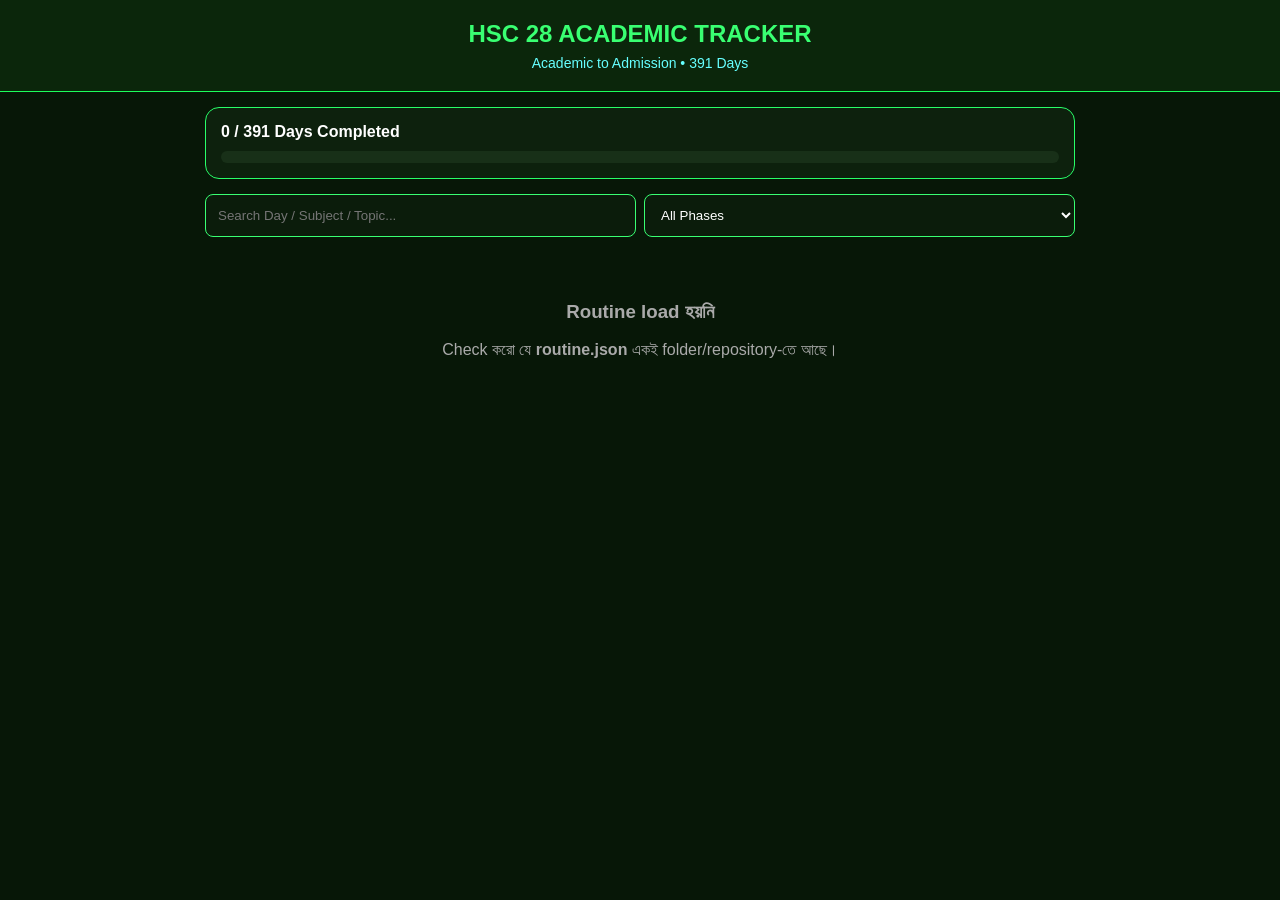
<file: index.html>
<!DOCTYPE html>
<html lang="en">
<head>
<meta charset="UTF-8">
<meta name="viewport" content="width=device-width, initial-scale=1.0">

<title>HSC 28 Academic Tracker</title>

<link rel="manifest" href="manifest.json">

<style>
*{
  box-sizing:border-box;
}

body{
  margin:0;
  font-family:Arial,sans-serif;
  background:#071707;
  color:#fff;
}

header{
  padding:20px 15px;
  text-align:center;
  background:#0b260b;
  border-bottom:1px solid #1cff5b;
}

h1{
  margin:0;
  color:#39ff72;
  font-size:24px;
}

.subtitle{
  margin-top:7px;
  color:#66ffff;
  font-size:14px;
}

.container{
  max-width:900px;
  margin:auto;
  padding:15px;
}

.progress-box{
  background:#0d210d;
  border:1px solid #28ff68;
  border-radius:14px;
  padding:15px;
  margin-bottom:15px;
}

.progress-bar{
  height:12px;
  background:#183018;
  border-radius:20px;
  overflow:hidden;
  margin-top:10px;
}

.progress{
  height:100%;
  width:0%;
  background:#39ff72;
  transition:.3s;
}

.controls{
  display:flex;
  gap:8px;
  flex-wrap:wrap;
  margin-bottom:15px;
}

input,select{
  flex:1;
  min-width:150px;
  padding:12px;
  border-radius:8px;
  border:1px solid #39ff72;
  background:#0b1c0b;
  color:white;
}

.day{
  background:#0d210d;
  border:1px solid #245b2c;
  border-radius:14px;
  margin-bottom:14px;
  padding:16px;
}

.day.done{
  border-color:#39ff72;
}

.day-title{
  display:flex;
  justify-content:space-between;
  gap:10px;
  flex-wrap:wrap;
}

.day-title h2{
  margin:0;
  color:#39ff72;
  font-size:20px;
}

.phase{
  color:#66ffff;
  font-size:13px;
}

.task{
  margin-top:12px;
  padding:12px;
  background:#071507;
  border-left:3px solid #39ff72;
  border-radius:8px;
}

.subject{
  color:#ffe45c;
  font-weight:bold;
  font-size:16px;
}

.topic{
  margin-top:5px;
  color:#fff;
}

.type{
  margin-top:5px;
  color:#aaa;
  font-size:13px;
}

button{
  margin-top:14px;
  padding:10px 15px;
  border:none;
  border-radius:8px;
  background:#39ff72;
  color:#031003;
  font-weight:bold;
  cursor:pointer;
}

button:hover{
  opacity:.85;
}

.pdf{
  background:#66ffff;
  margin-left:5px;
}

.empty{
  text-align:center;
  padding:30px;
  color:#aaa;
}
</style>
</head>

<body>

<header>
  <h1>HSC 28 ACADEMIC TRACKER</h1>
  <div class="subtitle">Academic to Admission • 391 Days</div>
</header>

<div class="container">

  <div class="progress-box">
    <b id="progressText">0 / 391 Days Completed</b>

    <div class="progress-bar">
      <div class="progress" id="progress"></div>
    </div>
  </div>

  <div class="controls">

    <input
      id="search"
      type="text"
      placeholder="Search Day / Subject / Topic..."
    >

    <select id="phase">
      <option value="all">All Phases</option>
      <option value="1">Phase 1 — Academic</option>
      <option value="2">Phase 2 — Pre Admission</option>
      <option value="3">Phase 3 — Full Admission</option>
    </select>

  </div>

  <div id="routine">
    <div class="empty">Loading routine...</div>
  </div>

</div>

<script>

let routine = [];
let completed = JSON.parse(
  localStorage.getItem("hsc28_completed") || "{}"
);

async function loadRoutine(){

  try{

    const response = await fetch("routine.json");

    if(!response.ok){
      throw new Error("routine.json not found");
    }

    routine = await response.json();

    render();

  }catch(error){

    document.getElementById("routine").innerHTML = `
      <div class="empty">
        <h3>Routine load হয়নি</h3>
        <p>Check করো যে <b>routine.json</b> একই folder/repository-তে আছে।</p>
      </div>
    `;

    console.error(error);
  }
}


function render(){

  const search =
    document.getElementById("search").value
    .toLowerCase()
    .trim();

  const phase =
    document.getElementById("phase").value;

  const container =
    document.getElementById("routine");

  container.innerHTML = "";

  let shown = 0;

  routine.forEach(day => {

    const text =
      JSON.stringify(day).toLowerCase();

    if(search && !text.includes(search)){
      return;
    }

    if(
      phase !== "all" &&
      String(day.phase) !== phase
    ){
      return;
    }

    shown++;

    const isDone =
      completed[day.id] === true;

    const card =
      document.createElement("div");

    card.className =
      "day" + (isDone ? " done" : "");

    let tasksHTML = "";

    if(Array.isArray(day.tasks)){

      day.tasks.forEach(task => {

        tasksHTML += `
          <div class="task">

            <div class="subject">
              ${task.subject || ""}
            </div>

            <div class="topic">
              ${task.topic || ""}
            </div>

            ${
              task.type
              ? `<div class="type">${task.type}</div>`
              : ""
            }

          </div>
        `;

      });

    }else{

      tasksHTML = `
        <div class="task">
          ${day.topic || "Study Target"}
        </div>
      `;

    }

    card.innerHTML = `

      <div class="day-title">

        <h2>
          Day ${day.id}
          ${isDone ? " ✓" : ""}
        </h2>

        <div class="phase">
          ${day.phaseName || ""}
        </div>

      </div>

      ${tasksHTML}

      <button onclick="toggleDone(${day.id})">
        ${isDone ? "↩ Undo" : "✓ Done"}
      </button>

      <button
        class="pdf"
        onclick="openPDF(${day.id})">
        📖 PDF
      </button>

    `;

    container.appendChild(card);

  });

  if(shown === 0){

    container.innerHTML = `
      <div class="empty">
        No routine found.
      </div>
    `;

  }

  updateProgress();
}


function toggleDone(id){

  completed[id] =
    !completed[id];

  localStorage.setItem(
    "hsc28_completed",
    JSON.stringify(completed)
  );

  render();
}


function updateProgress(){

  const total =
    routine.length || 391;

  const done =
    Object.values(completed)
      .filter(Boolean)
      .length;

  const percent =
    Math.min(
      100,
      Math.round((done / total) * 100)
    );

  document.getElementById(
    "progressText"
  ).textContent =
    `${done} / ${total} Days Completed`;

  document.getElementById(
    "progress"
  ).style.width =
    percent + "%";
}


function openPDF(day){

  /*
    PDF page mapping:
    Day 1 starts around PDF page 4.
    This opens the original routine PDF.
  */

  window.open(
    "routine.pdf",
    "_blank"
  );
}


document
  .getElementById("search")
  .addEventListener(
    "input",
    render
  );

document
  .getElementById("phase")
  .addEventListener(
    "change",
    render
  );

loadRoutine();

</script>

</body>
</html>
</file>
